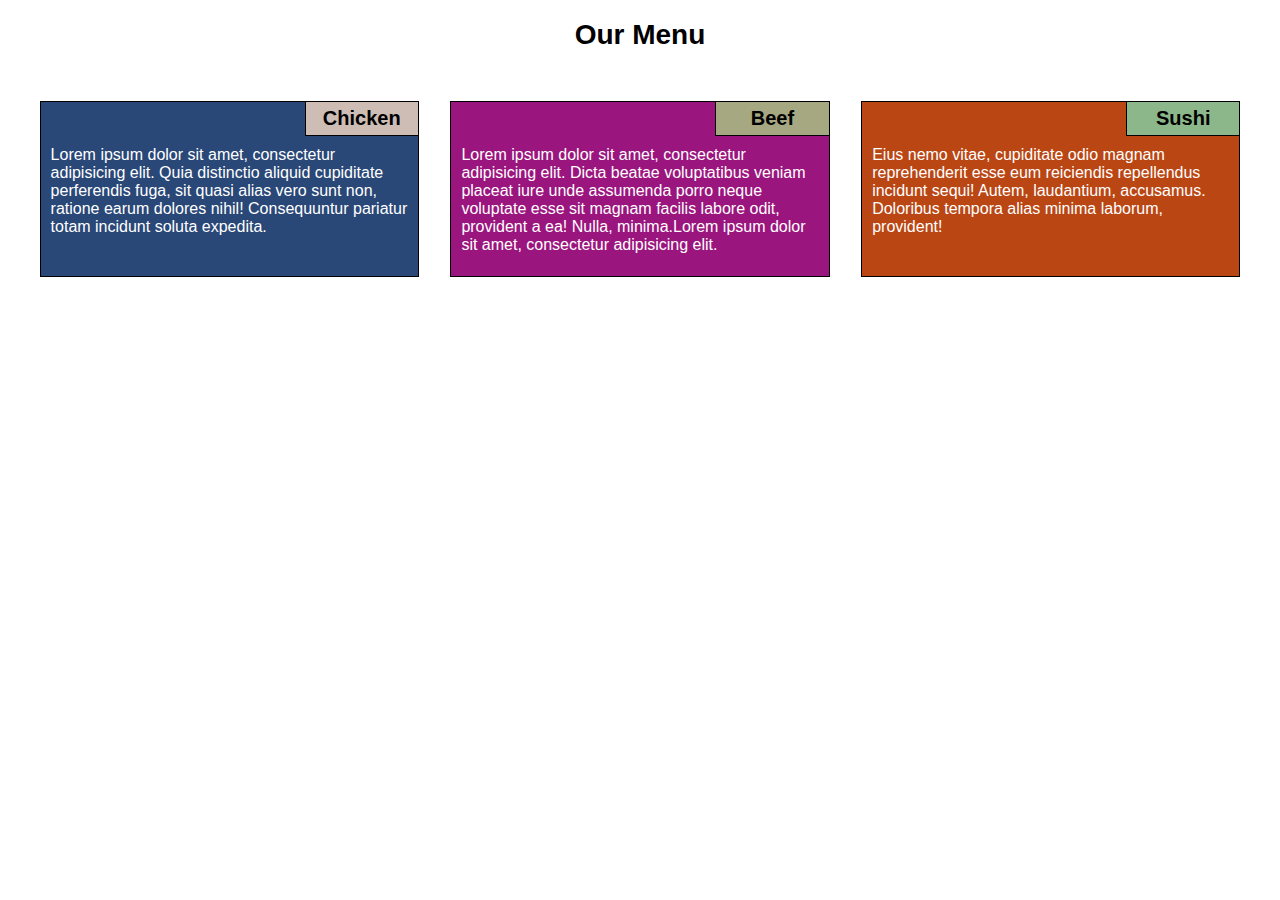
<file: module2-solution/index.html>
<!DOCTYPE html>
<html>
  <head>
    <meta charset="utf-8">
    <meta name="viewport" content="width=device-width, initial-scale=1">
    <title>Assignment Solution for Module 2</title>
    <link rel="stylesheet" href="css/style.css">
  </head>
  <body>
  <h1>Our Menu</h1>
  <div class="row">
    <div class="col-lg-4 col-md-6" id="chicken">
      <h2>Chicken</h2>
      <p id="para1">Lorem ipsum dolor sit amet, consectetur adipisicing elit. Quia distinctio aliquid cupiditate perferendis fuga, sit quasi alias vero sunt non, ratione earum dolores nihil! Consequuntur pariatur totam incidunt soluta expedita.</p></div>
    <div class="col-lg-4 col-md-6" id="Beef">
      <h2>Beef</h2>
      <p id="para2">Lorem ipsum dolor sit amet, consectetur adipisicing elit. Dicta beatae voluptatibus veniam placeat iure unde assumenda porro neque voluptate esse sit magnam facilis labore odit, provident a ea! Nulla, minima.Lorem ipsum dolor sit amet, consectetur adipisicing elit.</p></div>
    <div class="col-lg-4 col-md-7" id="Sushi">
      <h2>Sushi</h2>
      <p id="para3">Eius nemo vitae, cupiditate odio magnam reprehenderit esse eum reiciendis repellendus incidunt sequi! Autem, laudantium, accusamus. Doloribus tempora alias minima laborum, provident!</p>
    </div>
  </div>
  </body>
</html>
</file>
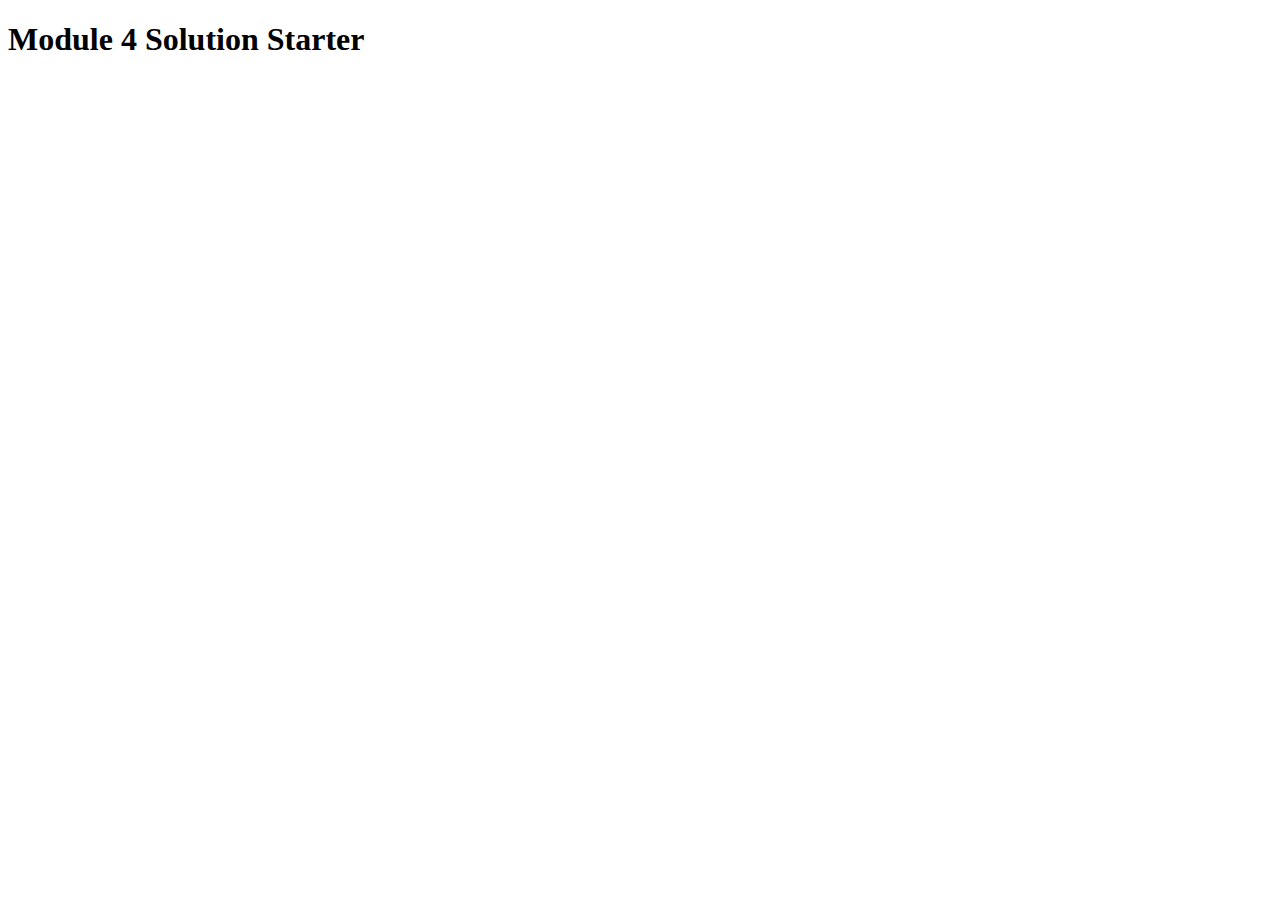
<file: module4-solution/index.html>
<!DOCTYPE html>
<html>
<head>
  <meta charset="utf-8">
  <title>Module 4 Solution Starter</title>
  <script>
    var names = []; // DO NOT REMOVE
  </script>
  <script src="SpeakHello.js"></script>
  <script src="SpeakGoodBye.js"></script>
  <script src="script.js"></script>
</head>
<body>
  <h1>Module 4 Solution Starter</h1>
</body>
</html>
</file>
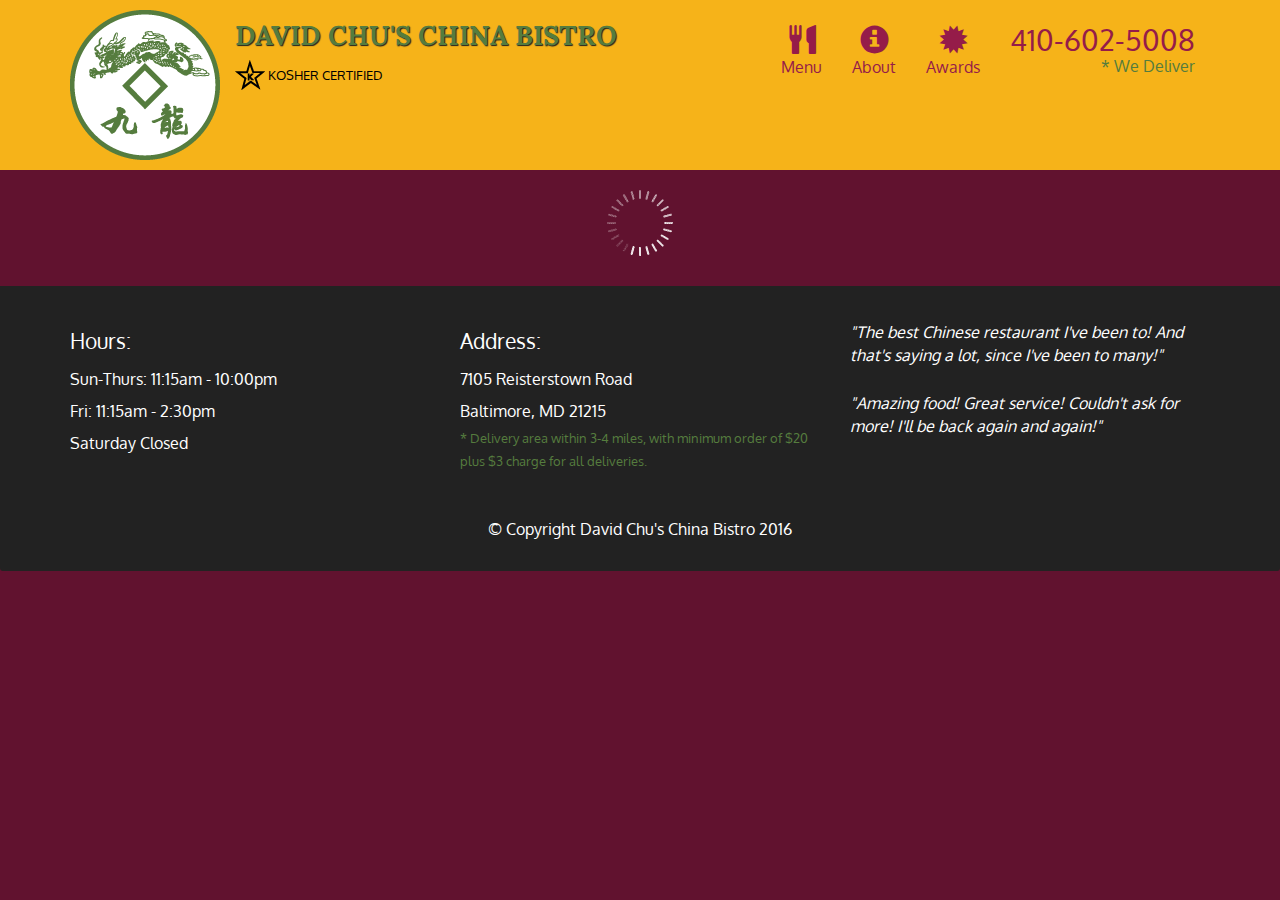
<file: module5-solution/index.html>
<!doctype html>
<html lang="en">
  <head>
    <meta charset="utf-8">
    <meta http-equiv="X-UA-Compatible" content="IE=edge">
    <meta name="viewport" content="width=device-width, initial-scale=1">
    <title>David Chu's China Bistro</title>
    <link rel="stylesheet" href="css/bootstrap.min.css">
    <link rel="stylesheet" href="css/styles.css">
    <link href='https://fonts.googleapis.com/css?family=Oxygen:400,300,700' rel='stylesheet' type='text/css'>
    <link href='https://fonts.googleapis.com/css?family=Lora' rel='stylesheet' type='text/css'>
  </head>
<body>
  <header>
    <nav id="header-nav" class="navbar navbar-default">
      <div class="container">
        <div class="navbar-header">
          <a href="index.html" class="pull-left visible-md visible-lg">
            <div id="logo-img" alt="Logo image"></div>
          </a>

          <div class="navbar-brand">
            <a href="index.html"><h1>David Chu's China Bistro</h1></a>
            <p>
              <img src="images/star-k-logo.png" alt="Kosher certification">
              <span>Kosher Certified</span>
            </p>
          </div>

          <button id="navbarToggle" type="button" class="navbar-toggle collapsed" data-toggle="collapse" data-target="#collapsable-nav" aria-expanded="false">
            <span class="sr-only">Toggle navigation</span>
            <span class="icon-bar"></span>
            <span class="icon-bar"></span>
            <span class="icon-bar"></span>
          </button>
        </div>
        
        <div id="collapsable-nav" class="collapse navbar-collapse">
           <ul id="nav-list" class="nav navbar-nav navbar-right">
            <li id="navHomeButton" class="visible-xs active">
              <a href="index.html">
                <span class="glyphicon glyphicon-home"></span> Home</a>
            </li>
            <li id="navMenuButton">
              <a href="#" onclick="$dc.loadMenuCategories();">
                <span class="glyphicon glyphicon-cutlery"></span><br class="hidden-xs"> Menu</a>
            </li>
            <li>
              <a href="#">
                <span class="glyphicon glyphicon-info-sign"></span><br class="hidden-xs"> About</a>
            </li>
            <li>
              <a href="#">
                <span class="glyphicon glyphicon-certificate"></span><br class="hidden-xs"> Awards</a>
            </li>
            <li id="phone" class="hidden-xs">
              <a href="tel:410-602-5008">
                <span>410-602-5008</span></a><div>* We Deliver</div>
            </li>
          </ul><!-- #nav-list -->
        </div><!-- .collapse .navbar-collapse -->
      </div><!-- .container -->
    </nav><!-- #header-nav -->
  </header>

  <div id="call-btn" class="visible-xs">
    <a class="btn" href="tel:410-602-5008">
    <span class="glyphicon glyphicon-earphone"></span>
    410-602-5008
    </a>
  </div>
  <div id="xs-deliver" class="text-center visible-xs">* We Deliver</div>

  <div id="main-content" class="container"></div>

  <footer class="panel-footer">
    <div class="container">
      <div class="row">
        <section id="hours" class="col-sm-4">
          <span>Hours:</span><br>
          Sun-Thurs: 11:15am - 10:00pm<br>
          Fri: 11:15am - 2:30pm<br>
          Saturday Closed
          <hr class="visible-xs">
        </section>
        <section id="address" class="col-sm-4">
          <span>Address:</span><br>
          7105 Reisterstown Road<br>
          Baltimore, MD 21215
          <p>* Delivery area within 3-4 miles, with minimum order of $20 plus $3 charge for all deliveries.</p>
          <hr class="visible-xs">
        </section>
        <section id="testimonials" class="col-sm-4">
          <p>"The best Chinese restaurant I've been to! And that's saying a lot, since I've been to many!"</p>
          <p>"Amazing food! Great service! Couldn't ask for more! I'll be back again and again!"</p>
        </section>
      </div>
      <div class="text-center">&copy; Copyright David Chu's China Bistro 2016</div>
    </div>
  </footer>

  <!-- jQuery (Bootstrap JS plugins depend on it) -->
  <script src="js/jquery-2.1.4.min.js"></script>
  <script src="js/bootstrap.min.js"></script>
  <script src="js/ajax-utils.js"></script>
  <script src="js/script.js"></script>
</body>
</html>
</file>
<file: module2-solution/css/style.css>
* {
  box-sizing: border-box;
}
h1 {
  margin-bottom: 50px;
  text-align: center;
  font-family:sans-serif;
  font-size: 1.75em;
}

h2{
  text-align: center;
  overflow: hidden;
  align-items: center;
  background-color: blue;
  margin: 0 0 0 70%;
  border-bottom: 1px solid black;
  border-left: 1px solid black;
  font-family:sans-serif;
  font-size: 1.25em;
  width: 30%;
  padding: 5px;
}

p{
  width: 100%;
  overflow: hidden;
  height: 140px;
  font-family: Helvetica;
  color: white;
  margin-top: 0;
  margin-bottom: 0;
  padding: 10px 10px 10px 10px;
}

p#para1{
  background-color: #294777;
}

p#para2{
  background-color: #9b157e;
}

p#para3{
  background-color: #ba4614;
}

div#chicken{
  background-color: #294777;
}

div#Beef{
  background-color: #9b157e;
}

div#Sushi{
  background-color: #ba4614;
}

#chicken h2{
  background-color: #cebdb5;
}

#Beef h2{
background-color: #a5a881;
}

#Sushi h2{
  background-color: #8cb78b;
}
div div{
  border: 1px solid black;
}

/* Simple Responsive Framework. */
.row {
  width: 100%;
}

/********** Large devices only **********/
@media (min-width: 992px) {
  .col-lg-4 {
    width: 30%;
    margin-right: 2.5%;
    float: left;
  }

  #chicken{
    margin-left: 2.5%
  }

}

/********** Medium devices only **********/
@media (min-width: 768px) and (max-width: 991px) {
  .col-md-6 , .col-md-7 {
    float: left;
    margin-right: 2.5%;
  }
  .col-md-6 {
    width:46.25%;
    margin-bottom: 2.5%;
  }
  .col-md-7 {
    width: 95%;
    margin-left: 2.5%
  }
  #chicken{
    margin-left: 2.5%
  }
  #Sushi h2 {
    margin: 0 0 0 85%;
    width: 15%;
  }
}

/********** Small devices only **********/
@media (max-width: 767px) {
  div div{
    margin: 2.5%
  }

}
</file>
<file: module5-solution/css/styles.css>
body {
  font-size: 16px;
  color: #fff;
  background-color: #61122f;
  font-family: 'Oxygen', sans-serif;
}

/** HEADER **/
#header-nav {
  background-color: #f6b319;
  border-radius: 0;
  border: 0;
}

#logo-img {
  background: url('../images/restaurant-logo_large.png') no-repeat;
  width: 150px;
  height: 150px;
  margin: 10px 15px 10px 0;
}

.navbar-brand {
  padding-top: 25px;
}
.navbar-brand h1 { /* Restaurant name */
  font-family: 'Lora', serif;
  color: #557c3e;
  font-size: 1.5em;
  text-transform: uppercase;
  font-weight: bold;
  text-shadow: 1px 1px 1px #222;
  margin-top: 0;
  margin-bottom: 0;
  line-height: .75;
}
.navbar-brand a:hover, .navbar-brand a:focus {
  text-decoration: none;
}
.navbar-brand p { /* Kosher cert */
  color: #000;
  text-transform: uppercase;
  font-size: .7em;
  margin-top: 15px;
}
.navbar-brand p span { /* Star-K */
  vertical-align: middle;
}

#nav-list {
  margin-top: 10px;
}
#nav-list a {
  color: #951C49;
  text-align: center;
}
#nav-list a:hover {
  background: #E7E7E7;
}
#nav-list a span {
  font-size: 1.8em;
}

#phone {
  margin-top: 5px;
}
#phone a { /* Phone number */
  text-align: right;
  padding-bottom: 0;
}
#phone div { /* We Deliver */
  color: #557c3e;
  text-align: right;
  padding-right: 15px;
}

.navbar-header button.navbar-toggle, .navbar-header .icon-bar {
  border: 1px solid #61122f;
}
.navbar-header button.navbar-toggle {
  clear: both;
  margin-top: -30px;
}
/* END HEADER */

/* FOOTER */
.panel-footer {
  margin-top: 30px;
  padding-top: 35px;
  padding-bottom: 30px;
  background-color: #222;
  border-top: 0;
}
.panel-footer div.row {
  margin-bottom: 35px;
}
#hours, #address {
  line-height: 2;
}
#hours > span, #address > span {
  font-size: 1.3em;
}
#address p {
  color: #557c3e;
  font-size: .8em;
  line-height: 1.8;
}
#testimonials {
  font-style: italic;
}
#testimonials p:nth-child(2) {
  margin-top: 25px;
}
/* END FOOTER */



/* HOME PAGE */
.container .jumbotron {
  box-shadow: 0 0 50px #3F0C1F;
  border: 2px solid #3F0C1F;
}

#menu-tile, #specials-tile, #map-tile {
  height: 250px;
  width: 100%;
  margin-bottom: 15px;
  position: relative;
  border: 2px solid #3F0C1F;
  overflow: hidden;
}
#menu-tile:hover, #specials-tile:hover, #map-tile:hover {
  box-shadow: 0 1px 5px 1px #cccccc;
}
#menu-tile {
  background: url('../images/menu-tile.jpg') no-repeat;
  background-position: center;
}
#specials-tile {
  background: url('../images/specials-tile.jpg') no-repeat;
  background-position: center;
}
#menu-tile span, #specials-tile span, #map-tile span {
  position: absolute;
  bottom: 0;
  right: 0;
  width: 100%;
  text-align: center;
  font-size: 1.6em;
  text-transform: uppercase;
  background-color: #000;
  color: #fff;
  opacity: .8;
}
/* END HOME PAGE */

/* MENU CATEGORIES PAGE */
.category-tile { 
  position: relative;
  border: 2px solid #3F0C1F;
  overflow: hidden;
  width: 200px;
  height: 200px;
  margin: 0 auto 15px;
}
.category-tile span {
  position: absolute;
  bottom: 0;
  right: 0;
  width: 100%;
  text-align: center;
  font-size: 1.2em;
  text-transform: uppercase;
  background-color: #000;
  color: #fff;
  opacity: .8;
}
.category-tile:hover {
  box-shadow: 0 1px 5px 1px #cccccc;
}

#menu-categories-title + div {
  margin-bottom: 50px;
}
/* END MENU CATEGORIES PAGE */

/* SINGLE CATEGORY PAGE */
.menu-item-tile {
  margin-bottom: 25px;
}
.menu-item-tile hr {
  width: 80%;
}
.menu-item-tile .menu-item-price {
  font-size: 1.1em;
  text-align: right;
  margin-top: -15px;
  margin-right: -15px;
}
.menu-item-tile .menu-item-price span {
  font-size: .6em;
}
.menu-item-photo {
  position: relative;
  border: 2px solid #3F0C1F; 
  overflow: hidden;
  padding: 0;
  margin-right: -15px;
  margin-left: auto;
  margin-bottom: 20px;
  max-width: 250px;
}
.menu-item-photo div {
  position: absolute;
  bottom: 0;
  right: 0;
  width: 80px;
  background-color: #557c3e;
  text-align: center;
}
.menu-item-description {
  padding-right: 30px;
}
h3.menu-item-title {
  margin: 0 0 10px;
}
.menu-item-details {
  font-size: .9em;
  font-style: italic;
}
/* END SINGLE CATEGORY PAGE */


/********** Large devices only **********/
@media (min-width: 1200px) {
  .container .jumbotron {
    background: url('../images/jumbotron_1200.jpg') no-repeat;
    height: 675px;
  }
}

/********** Medium devices only **********/
@media (min-width: 992px) and (max-width: 1199px) {
  /* Header */
  #logo-img {
    background: url('../images/restaurant-logo_medium.png') no-repeat;
    width: 100px;
    height: 100px;
    margin: 5px 5px 5px 0;
  }
  /* End Header */

  /* Home Page */
  .container .jumbotron {
    background: url('../images/jumbotron_992.jpg') no-repeat;
    height: 558px;
  }
  /* End Home Page */
}

/********** Small devices only **********/
@media (min-width: 768px) and (max-width: 991px) {
  /* Home Page */
  .container .jumbotron {
    background: url('../images/jumbotron_768.jpg') no-repeat;
    height: 432px;
  }
  /* End Home Page */
}

/********** Extra small devices only **********/
@media (max-width: 767px) {
  /* Header */
  .navbar-brand {
    padding-top: 10px;
    height: 80px;
  }
  .navbar-brand h1 { /* Restaurant name */
    padding-top: 10px;
    font-size: 5vw; /* 1vw = 1% of viewport width */
  }
  .navbar-brand p { /* Kosher cert */
    font-size: .6em;
    margin-top: 12px;
  }
  .navbar-brand p img { /* Star-K */
    height: 20px;
  }

  #collapsable-nav a { /* Collapsed nav menu text */
    font-size: 1.2em;
  }
  #collapsable-nav a span { /* Collapsed nav menu glyph */
    font-size: 1em;
    margin-right: 5px;
  }

  #call-btn > a {
    font-size: 1.5em;
    display: block;
    margin: 0 20px;
    padding: 10px;
    border: 2px solid #fff;
    background-color: #f6b319;
    color: #951c49;
  }
  #xs-deliver {
    margin-top: 5px;
    font-size: .7em;
    letter-spacing: .1em;
    text-transform: uppercase;
  }
  /* End Header */

  /* Footer */
  .panel-footer section {
    margin-bottom: 30px;
    text-align: center;
  }
  .panel-footer section:nth-child(3) {
    margin-bottom: 0; /* margin already exists on the whole row */
  }
  .panel-footer section hr {
    width: 50%;
  }
  /* End Footer */

  /* Home Page */
  .container .jumbotron {
    margin-top: 30px;
    padding: 0;
  }
  #menu-tile, #specials-tile {
    width: 360px;
    margin: 0 auto 15px;
  }

  .menu-item-photo {
    margin-right: auto;
  }
  .menu-item-tile .menu-item-price {
    text-align: center;
  }
  .menu-item-description {
    text-align: center;;
  }
}


/********** Super extra small devices Only :-) (e.g., iPhone 4) **********/
@media (max-width: 479px) {
  /* Header */
  .navbar-brand h1 { /* Restaurant name */
    padding-top: 5px;
    font-size: 6vw;
  }
  /* End Header */
  
  /* Home page */
  #menu-tile, #specials-tile {
    width: 280px;
    margin: 0 auto 15px;
  }

  .col-xxs-12 {
    position: relative;
    min-height: 1px;
    padding-right: 15px;
    padding-left: 15px;
    float: left;
    width: 100%;
  }
}
</file>
